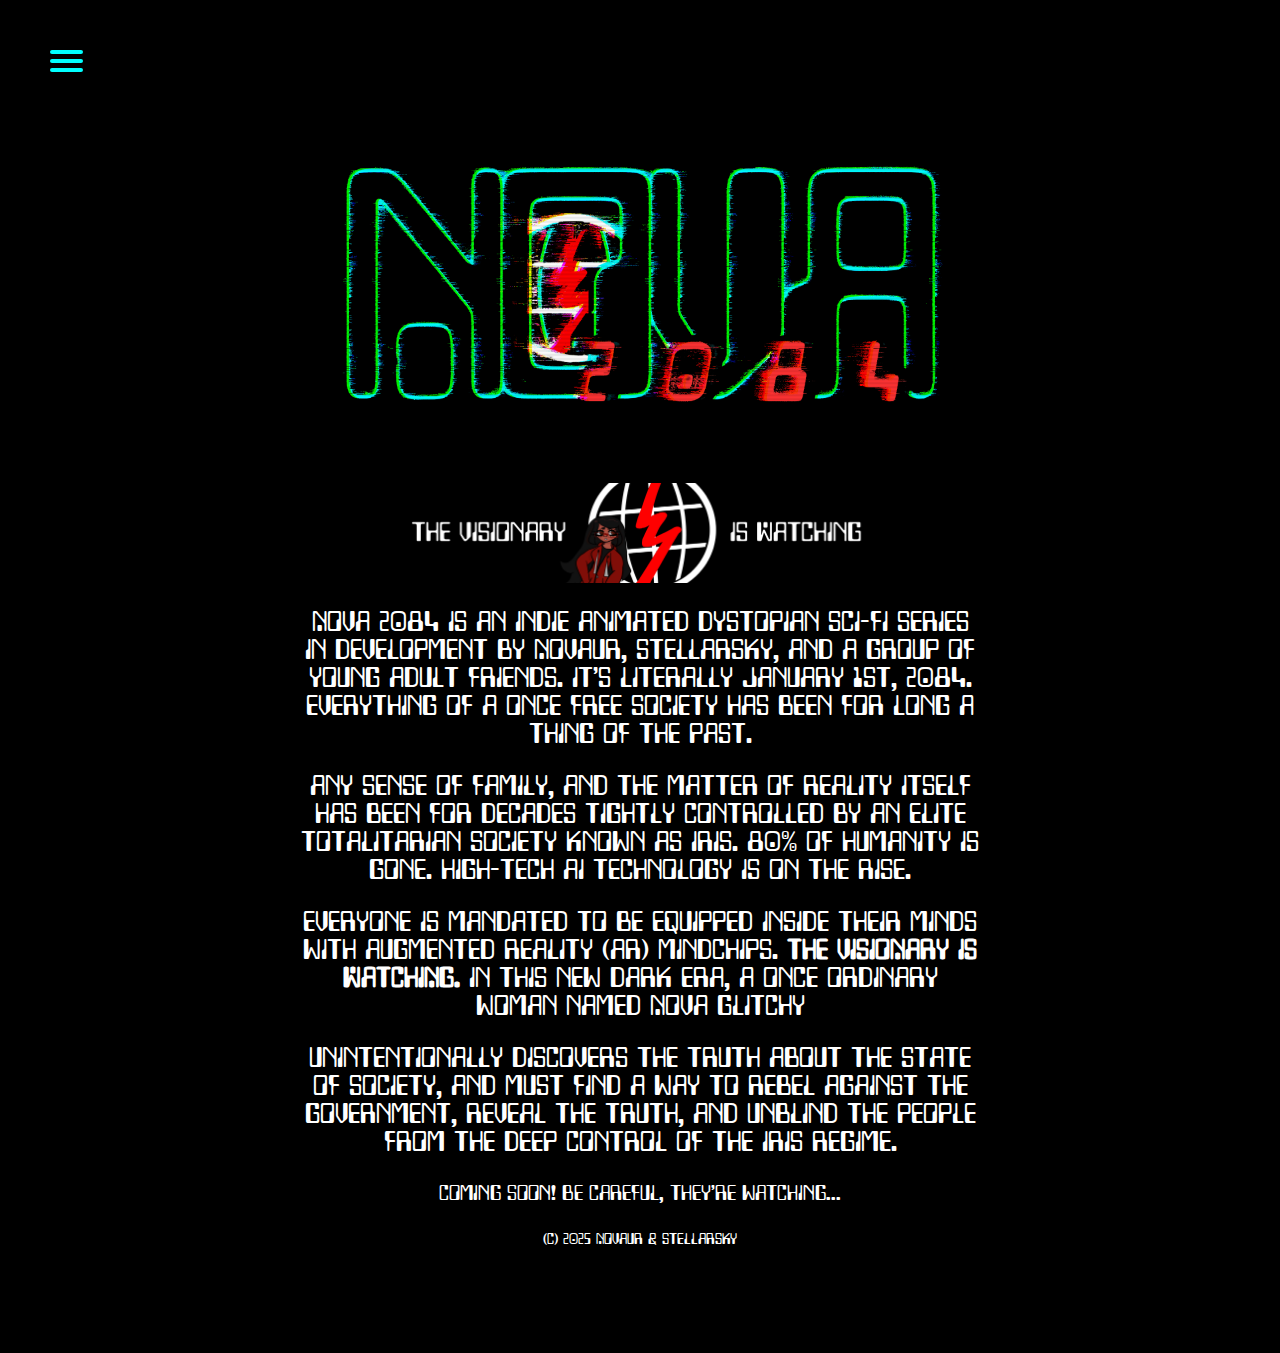
<file: index.html>
<!-- Developed by Novaur. -->
<!DOCTYPE html>
<html>
    <head>
        <!-- Primary Meta Tags -->
        <title>Nova 2084</title>
        <link rel="icon" type="image/x-icon" href="./resources/nv84-icon.ico">
        <link rel="stylesheet" href="./resources/style.css">
        <link rel="stylesheet" media="all" href="./resources/theme.css" id="theme_css" />
        <meta name="viewport" content="width=device-width, initial-scale=1.0">
        <meta name="title" content="Nova 2084" />
        <meta name="description" content="Literally 2084! Nova 2084 is an adult, indie dystopian sci-fi animated series project by Novaur & StellarSky." />

        <!-- Open Graph / Facebook -->
        <meta property="og:type" content="website" />
        <meta property="og:url" content="https://miss-nova.github.io/nova2084/" />
        <meta property="og:title" content="Nova 2084" />
        <meta property="og:description" content="Literally 2084! Nova 2084 is an adult, indie dystopian sci-fi animated series project by Novaur & StellarSky" />
        <meta property="og:image" content="./resources/NOVA-2084_LOGO.png" />
        <meta property="og:image:alt" content="nv84-logo">
        
        <!-- Twitter -->
        <meta property="twitter:card" content="summary_large_image" />
        <meta property="twitter:url" content="https://miss-nova.github.io/nova2084/" />
        <meta property="twitter:title" content="Nova 2084" />
        <meta property="twitter:description" content="Literally 2084! Nova 2084 is an adult, indie dystopian sci-fi animated series project by Novaur & StellarSky" />
        <meta property="twitter:image" content="./resources/NOVA-2084_LOGO.png" />
    </head>
    <body style="background-color: black;">
      <nav role="navigation">
        <div id="menuToggle">
        
        <input type="checkbox" id="menuCheckbox" />

	<span></span>
	<span></span>
	<span></span>
        
        <ul id="menu">
	
          <li>
            <a href="./index.html" style=" color: cyan;>
              <label for="menuCheckbox" onclick="this.parentNode.click();">Main Page</label>
            </a>
          </li>

          <li>
            <a href="./info.html" style="color: cyan;">
              <label for="menuCheckbox" onclick="this.parentNode.click();">About</label>
            </a>
          </li>

          <li><label for="menuCheckbox"><a id="cast" style="color: cyan;">Cast</a></label></li>
          
          <li>
            <a href="#" target="_blank" id="getmail" style="color: cyan;">Contact Us</a>
          </li>
        </ul>
      </div>
    </nav>
      <main>
      <script>
        var getmaily = document.getElementById('getmail');
        getmaily.onclick = givemail;

        function givemail() {
          alert("Feel free to contact us via imglitchieeee@gmail.com!\n\nPlease do not send anything harmful, mean, or unimportant! Thanks! :)");
          return false;
        }

        var casty = document.getElementById('cast');
        casty.onclick = cast;

        function cast() {
          window.location.href = "./cast.html";
          return false;
        } 
      </script>

        <div id="main">
        <img class="center2" src="./resources/NOVA-2084_LOGO_GLITCHY.png" height="100%" width="100%">
        <img class="center2" src="./resources/nova-poster.png" height="60%" width="70%">
        <p class="center" style="font-size: x-large; white-space: pre-wrap;">Nova 2084 is an indie animated dystopian sci-fi series in development by Novaur, StellarSky, and a group of young adult friends. It's literally January 1st, 2084. Everything of a once free society has been for long a thing of the past.</p>
        <p class="center" style="font-size: x-large; white-space: pre-wrap;">Any sense of family, and the matter of reality itself has been for decades tightly controlled by an elite totalitarian society known as Iris. 80% of humanity is gone. High-tech AI technology is on the rise.</p>
        <p class="center" style="font-size: x-large; white-space: pre-wrap;">Everyone is mandated to be equipped inside their minds with Augmented Reality (AR) mindchips. <b>THE VISIONARY IS WATCHING.</b> In this new dark era, a once ordinary woman named Nova Glitchy</p>
        <p class="center" style="font-size: x-large; white-space: pre-wrap;">unintentionally discovers the truth about the state of society, and must find a way to rebel against the government, reveal the truth, and unblind the people from the deep control of the Iris regime.</p>
        <p class="center" style="font-size: large;">Coming soon! Be careful, they're watching...</p>
        <footer>
            <p class="center" style="font-size: small;">(C) 2025 Novaur & StellarSky</a></p>
        </footer>
    </body>
</html>
</file>
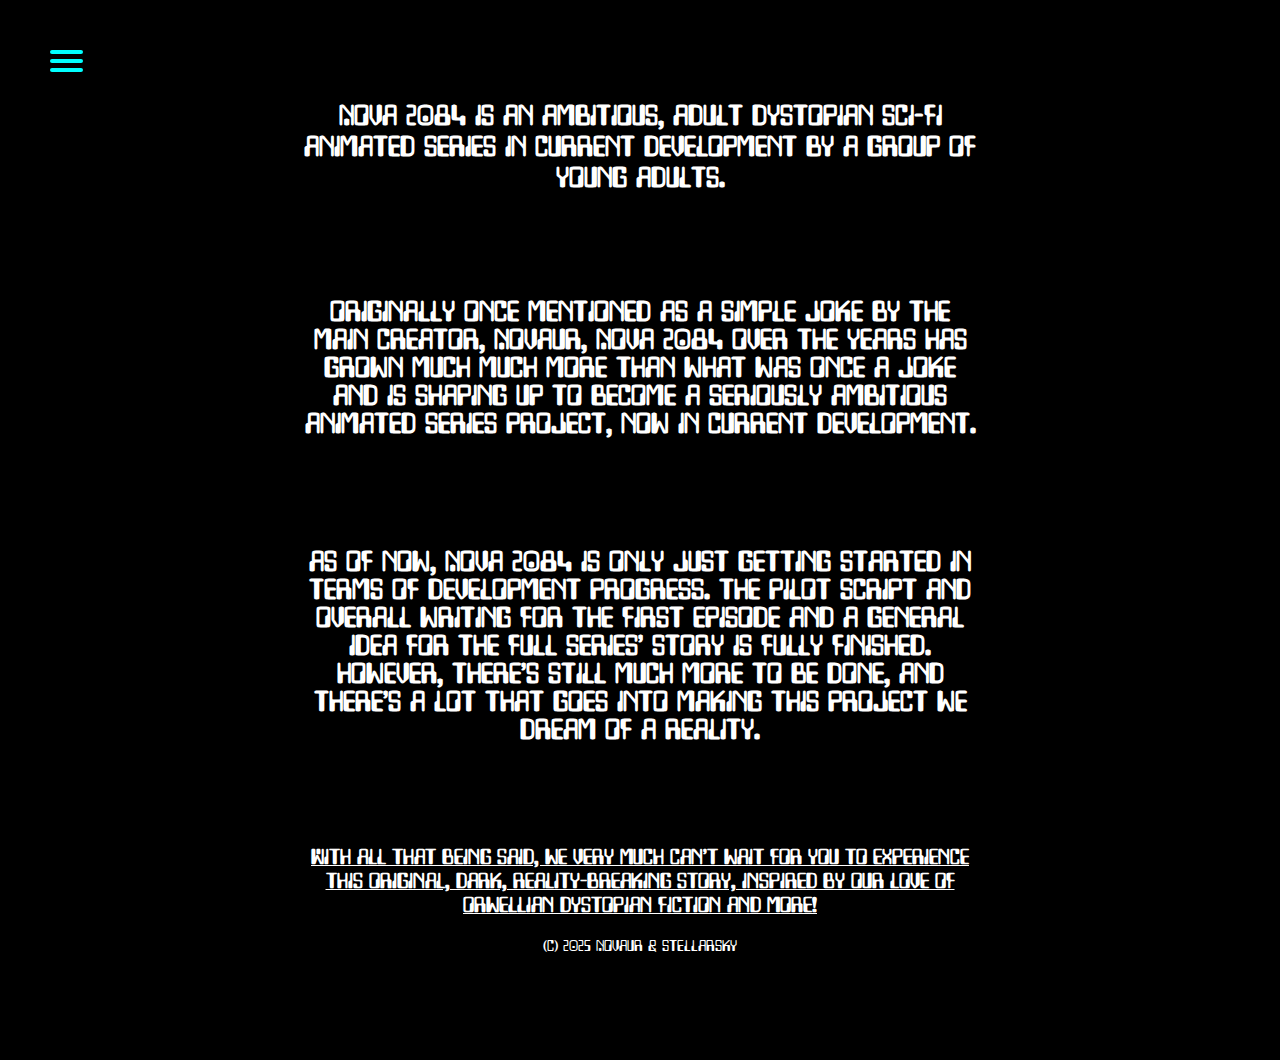
<file: info.html>
<!-- Developed by Novaur. -->
<!DOCTYPE html>
<html>
    <head>
        <!-- Primary Meta Tags -->
        <title>Info - Nova 2084</title>
        <link rel="icon" type="image/x-icon" href="./resources/nv84-icon.ico">
        <link rel="stylesheet" href="./resources/style.css">
        <link rel="stylesheet" media="all" href="./resources/theme.css" id="theme_css" />
        <meta name="viewport" content="width=device-width, initial-scale=1.0">
        <meta name="title" content="Info - Nova 2084" />
        <meta name="description" content="Literally 2084! Nova 2084 is an adult, indie dystopian sci-fi animated series project by Novaur & StellarSky." />

        <!-- Open Graph / Facebook -->
        <meta property="og:type" content="website" />
        <meta property="og:url" content="https://miss-nova.github.io/nova2084/" />
        <meta property="og:title" content="Nova 2084" />
        <meta property="og:description" content="Literally 2084! Nova 2084 is an adult, indie dystopian sci-fi animated series project by Novaur & StellarSky" />
        <meta property="og:image" content="./resources/NOVA-2084_LOGO.png" />
        <meta property="og:image:alt" content="nv84-logo">
        
        <!-- Twitter -->
        <meta property="twitter:card" content="summary_large_image" />
        <meta property="twitter:url" content="https://miss-nova.github.io/nova2084/" />
        <meta property="twitter:title" content="Nova 2084" />
        <meta property="twitter:description" content="Literally 2084! Nova 2084 is an adult, indie dystopian sci-fi animated series project by Novaur & StellarSky" />
        <meta property="twitter:image" content="./resources/NOVA-2084_LOGO.png" />
    </head>
    <body style="background-color: black;">
        <nav role="navigation">
      <div id="menuToggle">
        
        <input type="checkbox" id="menuCheckbox" />
        
        
        <span></span>
        <span></span>
        <span></span>
        
      <ul id="menu">
	
          <li>
            <a href="./index.html" style=" color: cyan;>
              <label for="menuCheckbox" onclick="this.parentNode.click();">Main Page</label>
            </a>
          </li>

          <li>
            <a href="./info.html" style="color: cyan;>
              <label for="menuCheckbox" onclick="this.parentNode.click();">About</label>
            </a>
          </li>
          
          <li><label for="menuCheckbox"><a id="cast" style="color: cyan;">Cast</a></label></li>
          
          <li>
            <a href="#" target="_blank" id="getmail" style="color: cyan;">Contact Us</a>
          </li>
        </ul>
      </div>
    </nav>
      <main>
      <script>
        var getmaily = document.getElementById('getmail');
        getmaily.onclick = givemail;

        function givemail() {
          alert("Feel free to contact us via imglitchieeee@gmail.com!\n\nPlease do not send anything harmful, mean, or unimportant! Thanks! :)");
          return false;
        }

        var casty = document.getElementById('cast');
        casty.onclick = cast;

        function cast() {
          window.location.href = "./cast.html";
          return false;
        } 
      </script>

        <div id="main">
        <h1 class="center" style="font-size: x-large; white-space: pre-wrap;>Nova 2084 Animated Series Info</h1>
        <p class="center" style="font-size: x-large; white-space: pre-wrap;">Nova 2084 is an ambitious, adult dystopian sci-fi animated series in current development by a group of young adults.</p>
        <p class="center" style="font-size: x-large; white-space: pre-wrap;">Originally once mentioned as a simple joke by the main creator, Novaur, Nova 2084 over the years has grown much much more than what was once a joke and is shaping up to become a seriously ambitious animated series project, now in current development.</p>
        <p class="center" style="font-size: x-large; white-space: pre-wrap;">As of now, Nova 2084 is only just getting started in terms of development progress. The pilot script and overall writing for the first episode and a general idea for the full series' story is fully finished. However, there's still much more to be done, and there's a LOT that goes into making this project we dream of a reality.</p>
        <h2 class="center" style="font-size: large;">
        <u>With all that being said, we very much can't wait for you to experience this original, dark, reality-breaking story, inspired by our love of Orwellian dystopian fiction and more!</u>
        </h2>
        <footer>
            <p class="center" style="font-size: small;">(C) 2025 Novaur & StellarSky</a></p>
        </footer>
    </body>
</html>
</file>
<file: resources/style.css>
/* nova: 2084 website main css! */

#test {
  position: relative;
  width: 200px;
  height: 200px;
  background-color: rgba(129, 15, 15, 0.7);
  transition: background-color .1s;
}
#test:hover {
  background-color: transparent;
  cursor: pointer;
}
#test:hover:after {
  position: absolute;
  content: '';
  height: 100%;
  width: 100%;
  background: linear-gradient(45deg, rgba(129, 15, 15, 0.9), rgba(129, 15, 15, 0.7), rgba(129, 15, 15, 0.9));
  background-size: 200% 200%;
  background-position: 0% 100%;
  animation-name: test_hover;
  animation-duration: 4s;
  animation-iteration-count: infinite;
  animation-timing-function: linear;
  animation-direction: alternate;
}
@keyframes test_hover {
  from {
    background-position: 0% 100%;
  }
  to {
    background-position: 100% 0%;
  }
}

.center {
  text-align: center;
}

.center2 {
  display: block;
  margin-left: auto;
  margin-right: auto;
}

@font-face {
    font-family: "LazenbyCompSmooth";
    src: url("../resources/fonts/LazenbyCompSmooth.ttf");
}

h1, h2, h3, h4, h5, h6, p {
font-family: "LazenbyCompSmooth";
color: white;
}

.containery {
  display: grid;
  grid-template-columns: 1fr 1fr 1fr;
}

.banner-head {
  color: white;
  text-align: center;
  opacity: 1;
}

a#nova-teaser {
    display: block;
    text-align: center;
    width: 150px;
    margin: 0px auto;
    padding: 20px;
    color: black;
    font-family: LazenbyCompSmooth;
    text-transform: uppercase;
    border: 2px solid #00FFFF;
    background-color: #000000;
    text-decoration: none;
    border-radius: 10px;
}

.flex-div {
  display: flex;
  align-items: center;
}

main {
  width: calc(100% - 240px);
  max-width: 680px;
  margin: 100px auto;
}

p {
  font-size: 18px;
  line-height: 28px;
}

* {
  scroll-behavior: smooth;
}

#menuToggle
{
  display: block;
  position: fixed;
  top: 50px;
  left: 50px;
  
  z-index: 1;
  
  -webkit-user-select: none;
  user-select: none;
}

#menuToggle a
{
  text-decoration: none;
  font-family: LazenbyCompSmooth;
  color: #;
  
  transition: color 0.3s ease;
}

#menuToggle a:hover
{
  color: rgb(209, 56, 56);
}


#menuToggle input
{
  display: block;
  width: 40px;
  height: 32px;
  position: absolute;
  top: -7px;
  left: -5px;
  
  cursor: pointer;
  
  opacity: 0;
  z-index: 2; 
  
  -webkit-touch-callout: none;
}

#menuToggle span
{
  display: block;
  width: 33px;
  height: 4px;
  margin-bottom: 5px;
  position: relative;
  
  background: #00FFFF;
  border-radius: 3px;
  
  z-index: 1;
  
  transform-origin: 4px 0px;
  
  transition: transform 0.5s cubic-bezier(0.77,0.2,0.05,1.0),
              background 0.5s cubic-bezier(0.77,0.2,0.05,1.0),
              opacity 0.55s ease;
}

#menuToggle span:first-child
{
  transform-origin: 0% 0%;
}

#menuToggle span:nth-last-child(2)
{
  transform-origin: 0% 100%;
}

#menuToggle input:checked ~ span
{
  opacity: 1;
  transform: rotate(45deg) translate(-2px, -1px);
  background: #00FFFF;
}

#menuToggle input:checked ~ span:nth-last-child(3)
{
  opacity: 0;
  transform: rotate(0deg) scale(0.2, 0.2);
}

#menuToggle input:checked ~ span:nth-last-child(2)
{
  transform: rotate(-45deg) translate(0, -1px);
}

#menu
{
  position: absolute;
  max-width: 400px;
  width: 100vw;
  max-height: 100vh;
  margin: -100px 0 0 -50px;
  padding: 50px;
  padding-top: 125px;
  box-sizing: border-box;
  overflow-y: auto;
  border: 2px solid #00FFFF;
  background-color: #000000;
  list-style-type: none;
  -webkit-font-smoothing: antialiased;
  
  transform-origin: 0% 0%;
  transform: translate(-100%, 0);
  
  transition: transform 0.5s cubic-bezier(0.77,0.2,0.05,1.0);
}

#menu li
{
  padding: 10px 0;
  font-size: 22px;
}

#menu li label
{
  cursor: pointer;
}

#menuToggle input:checked ~ ul
{
  transform: none;
}
</file>
<file: resources/theme.css>
/* nova 2084 theme css! */
body {
	background: #000000;
	background-size: 400% 400%;
	height: 100%;
}

@keyframes fadeInAnimation {
  0% {
    opacity: 0;
  }
  100% {
    opacity: 1;
  }
}
</file>
